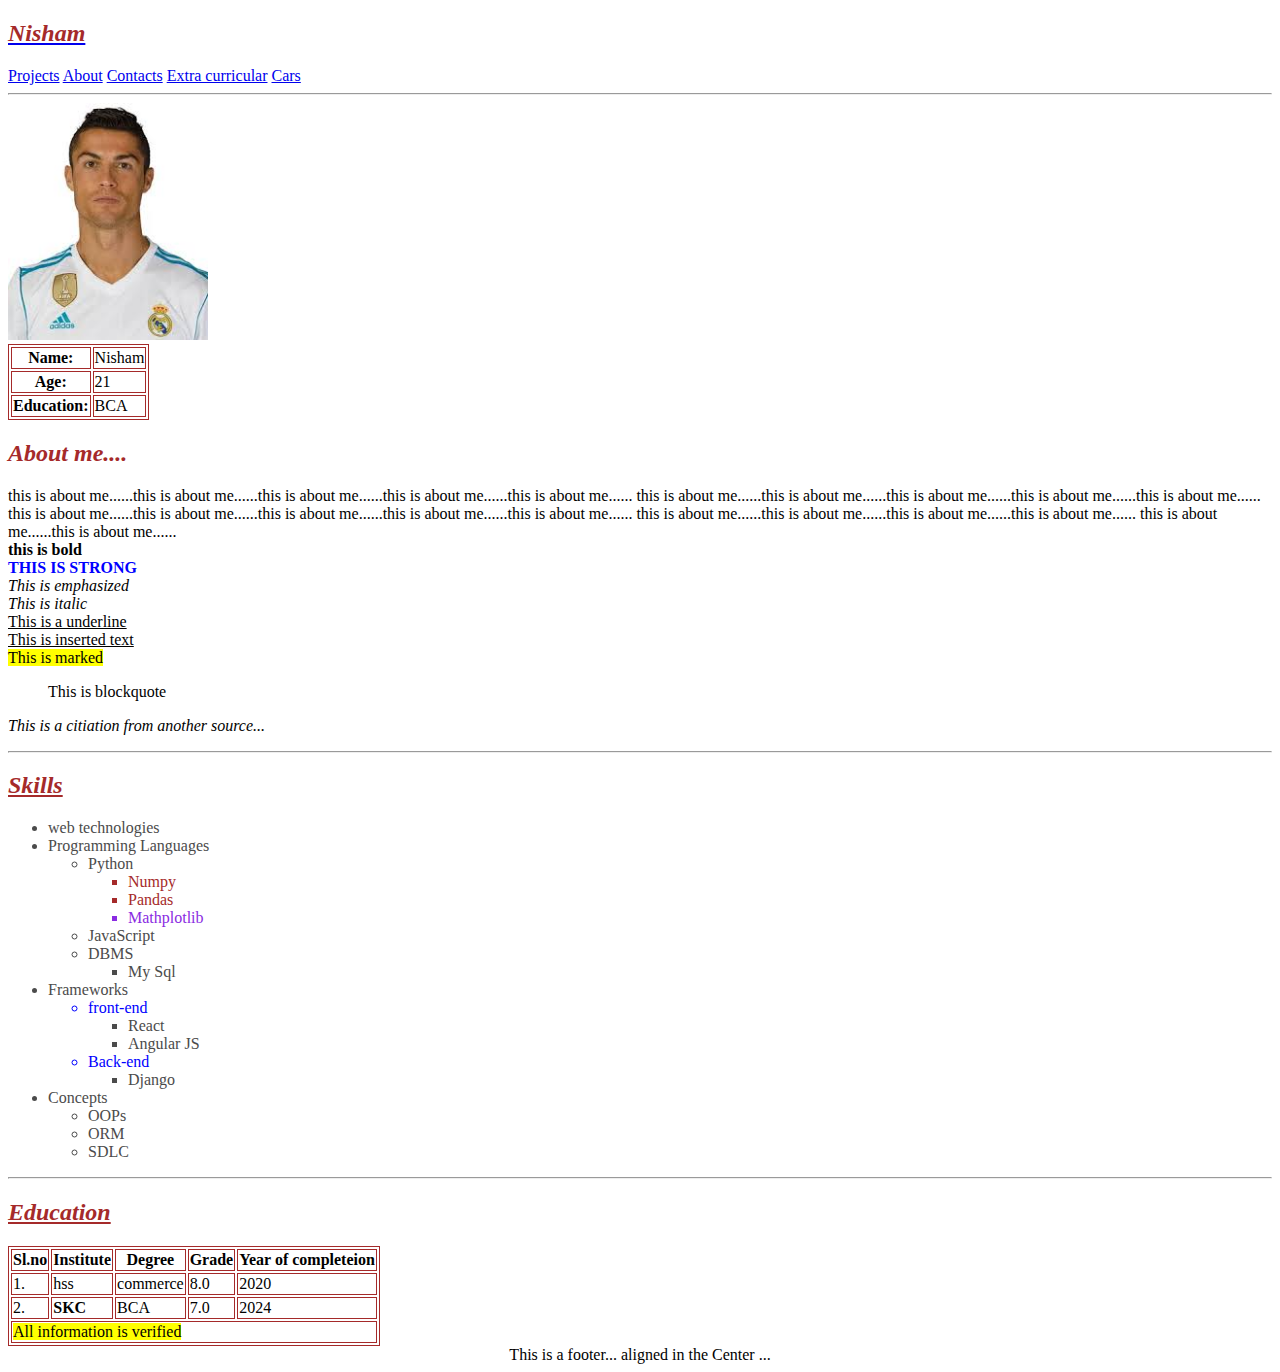
<file: index.html>
<!DOCTYPE html>
<html>
    <head>
        <title>
            new title
        </title>

       <link rel="stylesheet" href="style.css">
    </head>
    <body>
        <head>
            <a href="index.html">
                <h2 style="font-weight: 800;">
                    Nisham
                </h2>
            </a>
            <nav>
                <a href="projects.html">Projects</a>
                <a href="about.html">About</a>
                <a href="contacts.html">Contacts</a>
                <a href="extra.html">Extra curricular</a>
                <a href="cars.html">Cars</a>
            </nav>
        </head>
        <hr>
        <main>
            <section id="Profile">
                <img src="images/profile/dp.jpg" alt="My picture" >
                <table>
                    <tr>
                        <th>Name:</th>
                        <td>Nisham</td>
                    </tr>
                    <tr>
                        <th>Age:</th>
                        <td>21</td>
                    </tr>
                    <tr>
                        <th>Education:</th>
                        <td>BCA</td>
                    </tr>
                </table>
                <article>
                    <h2 >About me....</h2>
                    <p>
                        this is about me......this is about me......this is about me......this is about me......this is about me......
                        this is about me......this is about me......this is about me......this is about me......this is about me......
                        this is about me......this is about me......this is about me......this is about me......this is about me......
                        this is about me......this is about me......this is about me......this is about me......
                        this is about me......this is about me...... <br><b>this is bold</b><br>
                        <strong>THIS IS STRONG</strong><br>
                        <em>This is emphasized</em><br>
                        <i>This is italic</i><br>
                        <u>This  is a underline</u><br>
                        <ins>This is inserted text</ins><br>
                        <mark>This is marked</mark>

                        <blockquote>
                            This is blockquote
                        </blockquote>
                        <cite>
                            This is a citiation from another source...
                        </cite>
                    </p>
                </article>
            </section>
            <hr>
            <section id="skills">
                <h2>
                    <u>Skills</u>
                </h2>
                <ul>
                    <li >web technologies</li>
                    <li>Programming Languages</li>
                    <ul>
                        <li>Python</li>
                        <ul>
                            <li class="library">Numpy</li>
                            <li class="library">Pandas</li>
                            <li id="Mathplotlib">Mathplotlib</li>
                        </ul>
                        <li>JavaScript</li>
                    </ul>
                    <ul>
                        <li>DBMS</li>
                        <ul>
                            <li>My Sql</li>
                        </ul>
                    </ul>
                    <li>Frameworks</li>
                    <ul>
                        <li class="fb">front-end</li>
                        <ul>
                            <li>React</li>
                            <li>Angular JS</li>
                        </ul>
                    </ul>
                    <ul>
                        <li class="fb">Back-end</li>
                        <ul>
                            <li>Django</li>
                        </ul>
                    </ul>
                    <li>Concepts</li>
                    <ul>
                        <li>OOPs</li>
                        <li>ORM</li>
                        <li>SDLC</li>
                    </ul>
                </ul>
            </section>
            <hr>
            <section id="Education">
                <h2>
                    <u>Education</u>
                </h2>
                <table border>
                    <thead>
                        <th>Sl.no</th>
                        <th>Institute</th>
                        <th>Degree</th>
                        <th>Grade</th>
                        <th>Year of completeion</th>
                    </thead>
                    <tbody>
                        <tr>
                            <td>1.</td>
                            <td>hss</td>
                            <td>commerce</td>
                            <td>8.0</td>
                            <td>2020</td>
                        </tr>
                        <tr>
                            <td>2.</td>
                            <td><b>SKC</b></td>
                            <td>BCA</td>
                            <td>7.0</td>
                            <td>2024</td>

                        </tr>
                        
                    </tbody>
                    <tfoot>
                        <tr>
                            <td colspan="5">  <mark>All information is verified</mark> </td>
                        </tr>
                    </tfoot>
                </table>

            </section>
        </main>
        <footer>
            <center>
                This is a footer... aligned in the Center ...
            </center>
        </footer>
    </body>
</html>
</file>
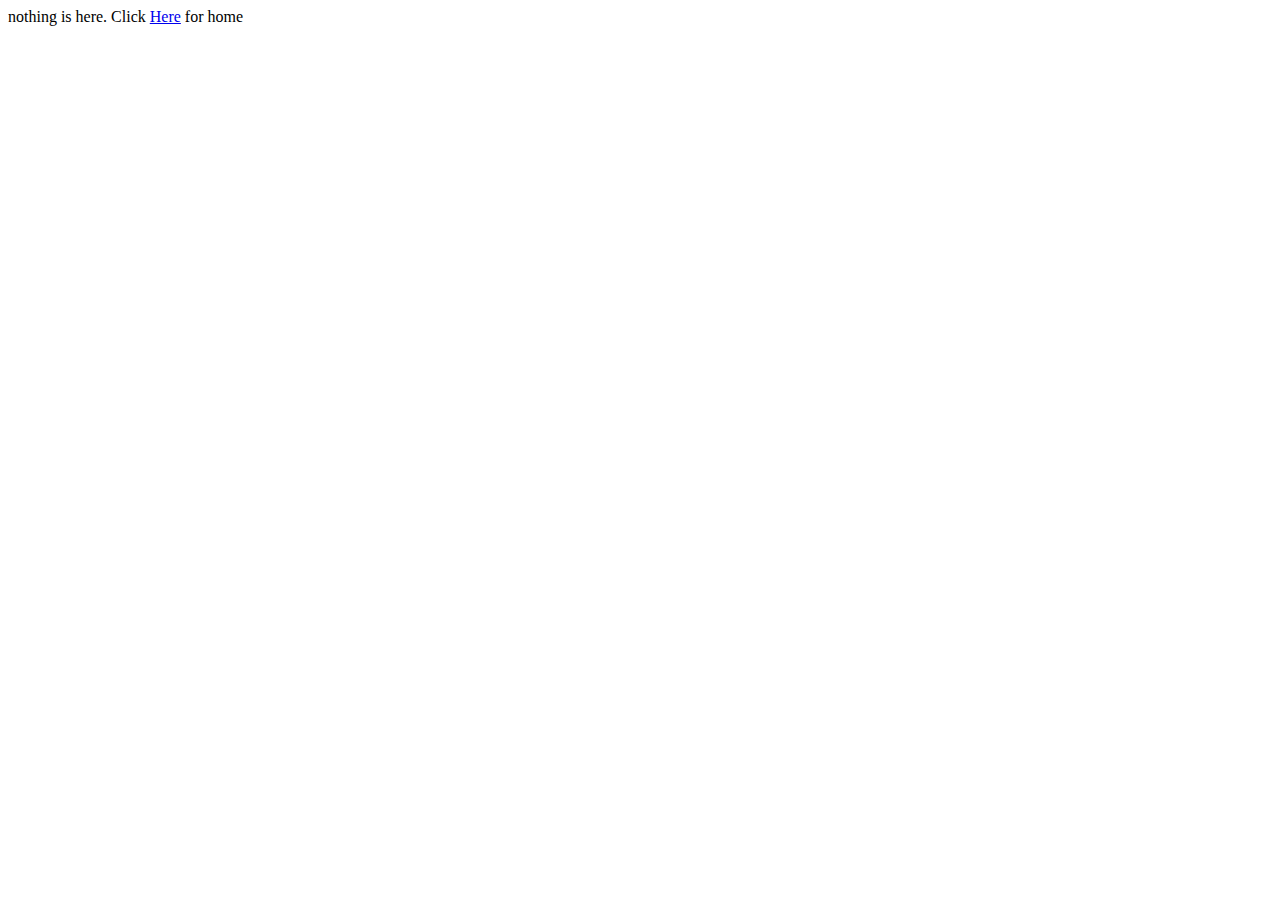
<file: about.html>
<!DOCTYPE html>
<html lang="en">
<head>
    <meta charset="UTF-8">
    <meta name="viewport" content="width=device-width, initial-scale=1.0">
    <title>About</title>
</head>
<body>
    nothing is here.
    Click <a href="index.html">Here</a> for home
</body>
</html>
</file>
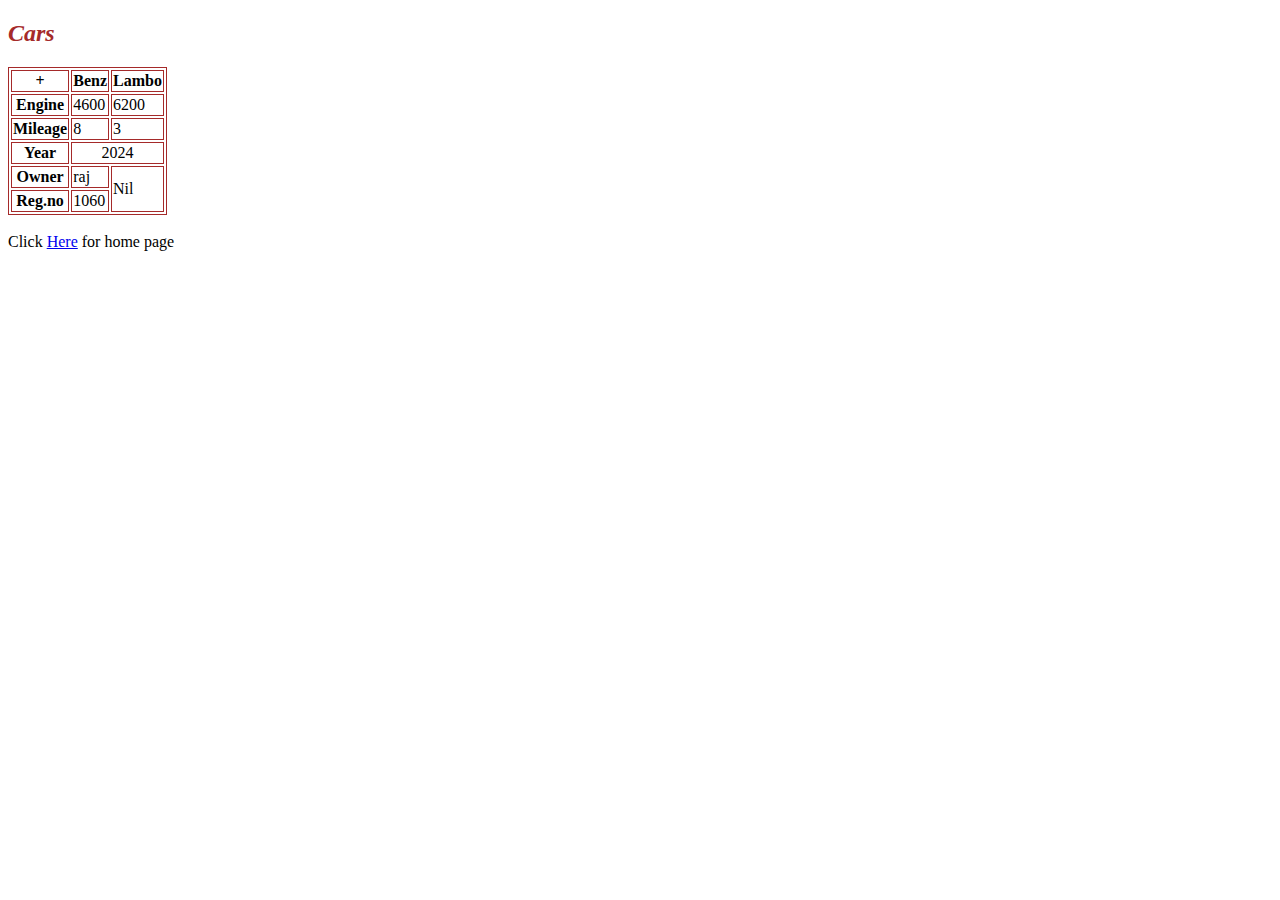
<file: cars.html>
<!DOCTYPE html>
<html lang="en">
<head>
    
    <title>Document</title>
    <link rel="stylesheet" href="style.css">
</head>
<body>
    <section id="Cars">
        <h2>Cars</h2>
        <table border>
            <thead>
                <th> +</th>
                <th>Benz</th>
                <th>Lambo</th>
            </thead>
            <tbody>
                <tr>
                    <th>Engine</th>
                    <td>4600</td>
                    <td>6200</td>
                </tr>
                <tr>
                    <th>Mileage</th>
                    <td>8</td>
                    <td>3</td>
                </tr>
                <tr>
                    <th>Year</th>
                    <td colspan="2"><center>2024</center></td>
                </tr>
                <tr>
                    <th>Owner</th>
                    <td>raj</td>
                    <td rowspan="2">Nil</td>
                </tr>
                <tr>
                    <th>Reg.no</th>
                    <td>1060</td>
                </tr>
            </tbody>
        </table>

    </section>
    <br>
    Click <a href="index.html">Here</a> for home page
</body>
</html>
</file>
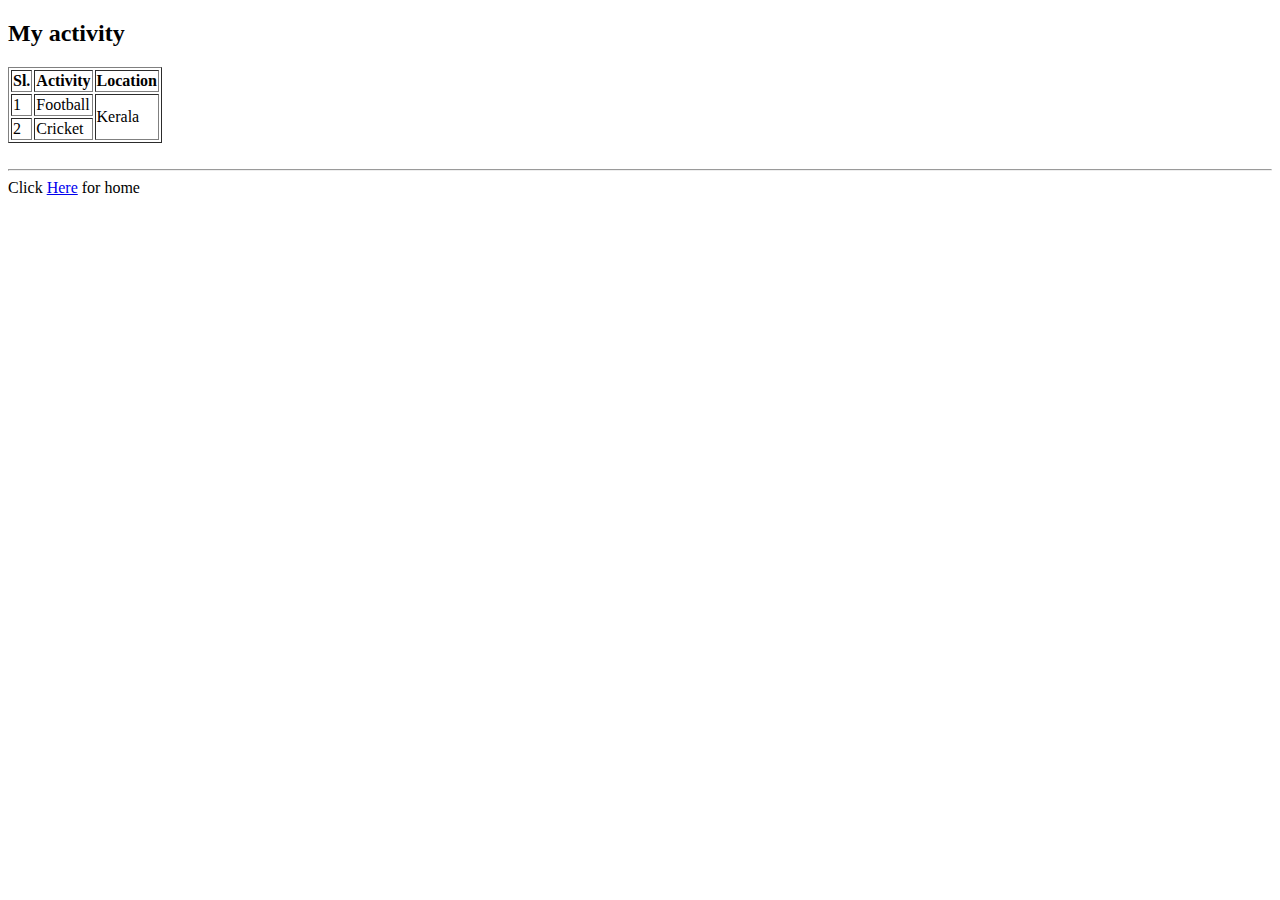
<file: extra.html>
<!DOCTYPE html>
<html lang="en">
<head>
    <meta charset="UTF-8">
    <meta name="viewport" content="width=device-width, initial-scale=1.0">
    <title>Extra curricular</title>
</head>
<body>
   <section id="My activity">
    <h2> My activity </h2>
    <table border>
        <thead>
            <th>Sl.</th>
            <th>Activity</th>
            <th>Location</th>
        </thead>
        <tbody>
            <tr>
                <td>1</td>
                <td>Football</td>
                <td rowspan="2">Kerala</td>
            </tr>
            <tr>
                <td>2</td>
                <td>Cricket</td>
            </tr>
        </tbody>
    </table><br>
    </section> 
    <hr>
    Click <a href="index.html">Here</a> for home
</body>
</html>
</file>
<file: style.css>
img{
    width: 200px;
}
h2{
    color: brown; 
    font-style: italic;
}
strong{
    color: blue;
}
table,th,td{
    border: 1px solid brown;
}
li{
    color:rgb(75, 75, 75);
    /*list-style-type: disc; */
}
li.library{
    color:brown ;
}
#Mathplotlib{
    color: blueviolet;
}
li.fb{
    color: blue;
}
</file>
